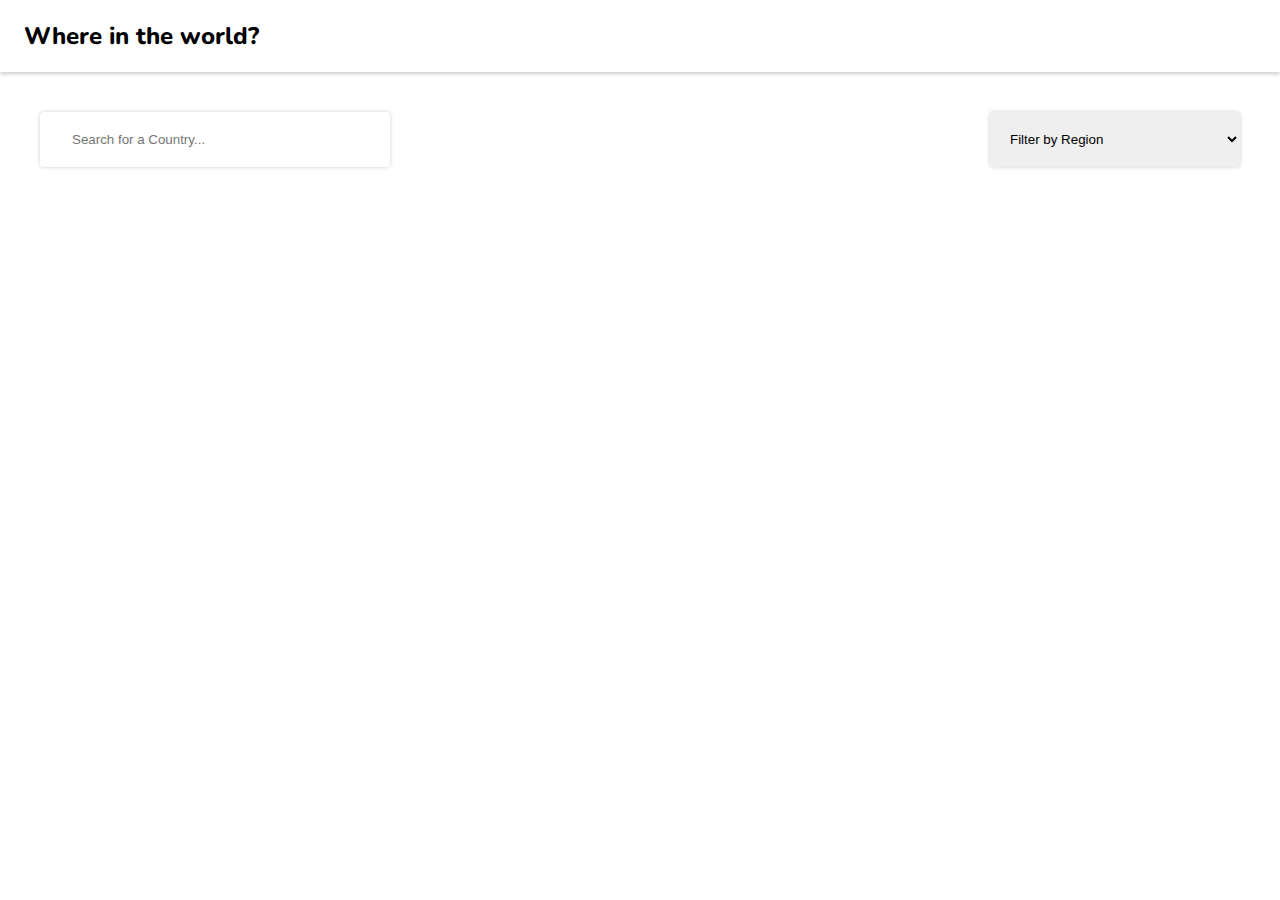
<file: index.html>
<!DOCTYPE html>
<html lang="en">
<head>
    <meta charset="UTF-8">
    <meta name="viewport" content="width=device-width, initial-scale=1.0">
    <title>Document</title>
    <link rel="stylesheet" href="https://cdnjs.cloudflare.com/ajax/libs/font-awesome/6.5.1/css/all.min.css" integrity="sha512-DTOQO9RWCH3ppGqcWaEA1BIZOC6xxalwEsw9c2QQeAIftl+Vegovlnee1c9QX4TctnWMn13TZye+giMm8e2LwA==" crossorigin="anonymous" referrerpolicy="no-referrer" />
    <link href="https://fonts.googleapis.com/css?family=Nunito:300,regular,500,600,700,800,900,200italic,300italic,italic,500italic,600italic,700italic,800italic,900italic" rel="stylesheet" />
    <link rel="stylesheet" href="style.css">
    <script src="script.js" defer></script>
</head>
<body>
    <div class="header-container">
        <header class="header-content">
            <h2 class="title"><a href="/">Where in the world?</a></h2>
                <!-- <p><i class="fa-regular fa-moon"></i>&nbsp;&nbsp;Dark Mode</p>-->
        </header>
    </div>

    <main>
        
        <div class="search-filter-container">
            <div class="search-container">
                <i class="fa-solid fa-magnifying-glass"></i> <input type="text" placeholder="Search for a Country...">
            </div>
            
        <select class="filter-by-region">
            <option value="filter" hidden>Filter by Region</option>
            <option value="Africa">Africa</option>
            <option value="America">America</option>
            <option value="Asia">Asia</option>
            <option value="Europe">Europe</option>
            <option value="Oceania">Oceania</option>
         </select>
        </div>

   
        <div class="countries-container"></div>
    </main>



</main>
</body>
</html>
</file>
<file: style.css>
*{
    box-sizing: border-box;
}

body{
    margin: 0;
    font-family: Nunito,sans-serif;
}

a{
    text-decoration-line:none ;
    color: inherit;
}

.header-container{
    box-shadow: 0px 2px 4px 0px rgba(0,0,0,0.2);

}


.header-content{
    display: flex;
    align-items: center;
    justify-content: space-between;
    max-width:1280px; 
    margin-inline: auto;
    padding-inline: 24px;
}


.title{
    font-weight: 800;
}

.countries-container{
    max-width: 1200px;
    margin-inline: auto;
    margin-top: 16px;
    display: flex;
    gap: 64px;
    flex-wrap: wrap;
    justify-content: space-between;
}

.country-card{
    display: inline-block;
    width: 250px;
    box-shadow: 0 0 8px 0px rgba(0,0,0,0.2);
    border-radius: 4px;
    overflow: hidden;
    padding-bottom: 24px;
    transition: all 0.2s ease-in-out;
}

.country-card:hover{
    transform: scale(1.03);
    box-shadow: 0 0 20px 0px rgba(0,0,0,0.2);
}

.country-card img{
    width: 100%;
}

.card-text{
    padding-inline: 16px;
}

.card-text p{
    margin-block:8px;
}

.card-title{
    font-size: 24px;
    margin-block: 16px;
}

main{
    padding: 24px; ;
}

.search-filter-container{
    max-width: 1200px;
    margin-inline: auto;
    margin-top: 16px;
    margin-bottom: 32px;
    display: flex;
    justify-content: space-between;
    gap: 24px;
}

.filter-by-region{
    width: 250px;
    padding:16px;
    border: none;
    outline: none;
    box-shadow: 0px 0px 4px 0px rgba(0,0,0,0.2);
    border-radius: 4px;
}

.search-container{  
    padding: 4px 16px;
    box-shadow: 0px 0px 4px 0px rgba(0,0,0,0.2);
    border-radius: 4px;
    max-width: 350px;
    width: 100%;
    overflow: hidden;
}

.search-container input{
    border: none;
    outline: none;
    padding: 16px;
    width: 90%;
}


@media(max-width:768px){
    .countries-container{
        justify-content: center;
    }   

    .search-filter-container{
        flex-direction: column;
    }
}
</file>
